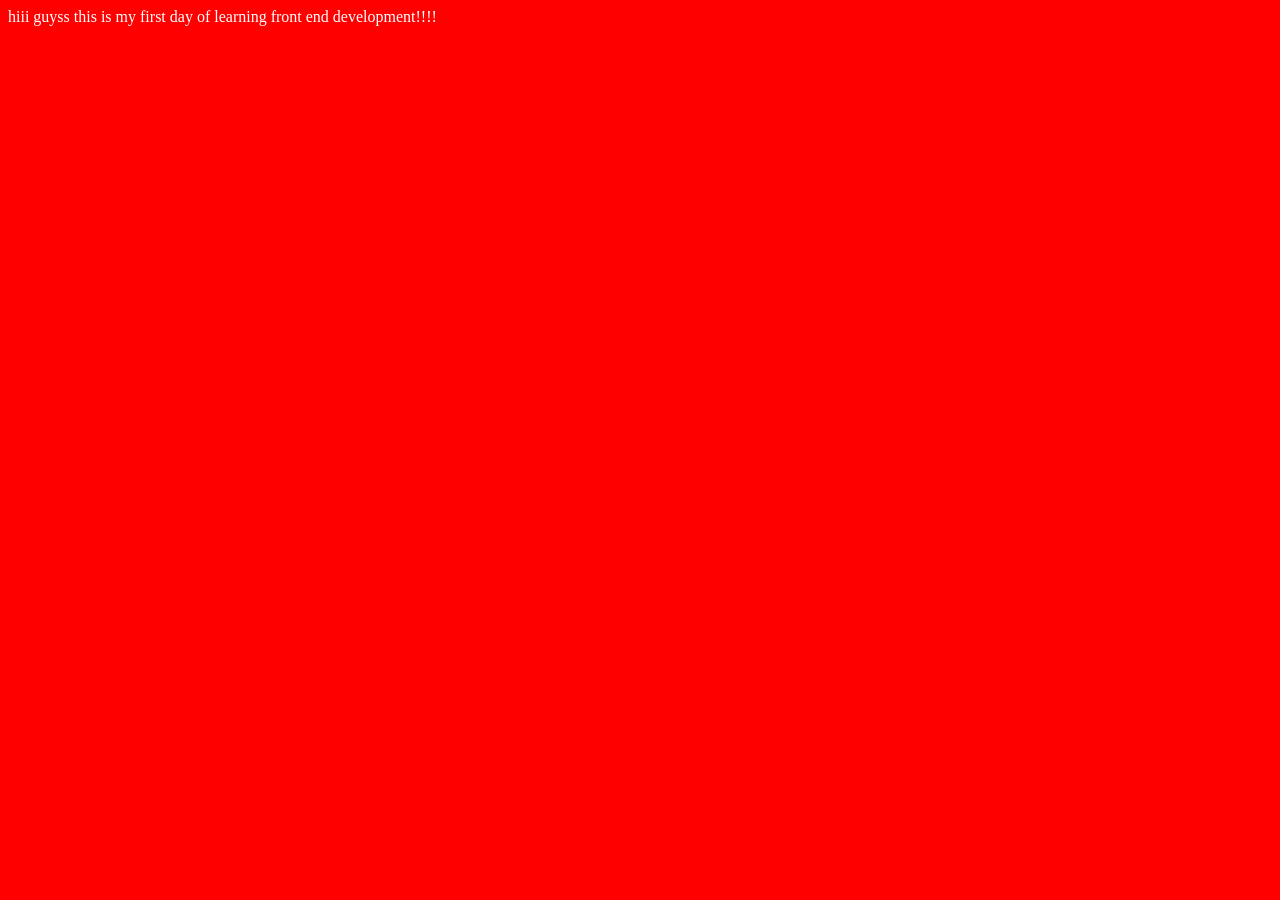
<file: begin.html/Index.html>
<!DOCTYPE html>
<html lang="en">
<head>
    <meta charset="UTF-8">
    <meta name="viewport" content="width=device-width, initial-scale=1.0">
    <title>My Website</title>
    <link rel="stylesheet" href="style.css">

</head>
<body>
    hiii guyss this is my first day of learning front end development!!!! 
<script src="script.js"></script>
</body>
</html>
</file>
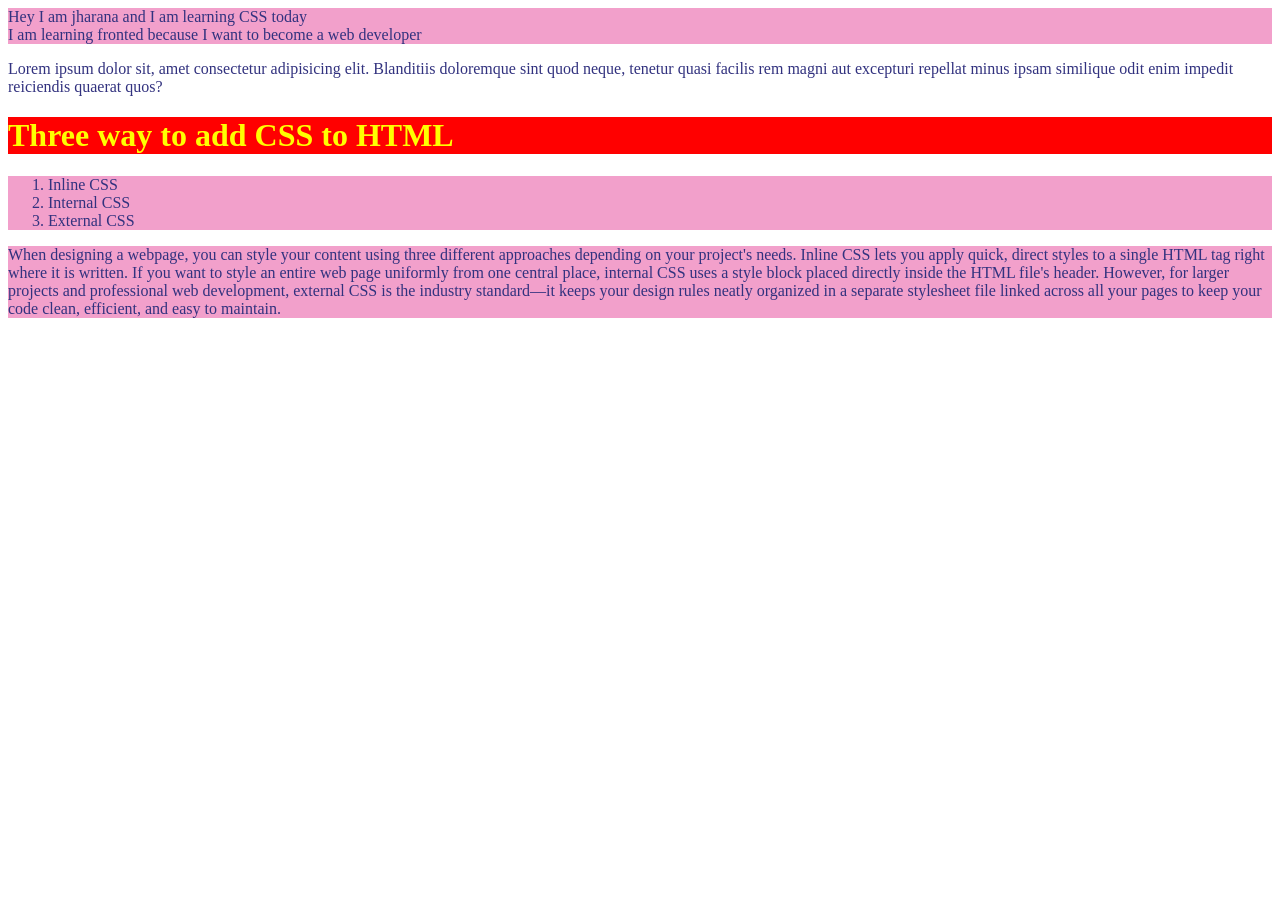
<file: CSS/index.html>
<!DOCTYPE html>
<html lang="en">

<head>
    <meta charset="UTF-8">
    <meta name="viewport" content="width=device-width, initial-scale=1.0">
    <title>CSS</title>
    <style>
        div,
        span {
            color: rgb(50, 50, 127);
            background-color: rgb(242, 160, 203);

        }
    </style>
</head>

<body>
    <div>
        Hey I am jharana and I am learning CSS today
    </div>
    <div>
        I am learning fronted because I want to become a web developer
    </div>
    <span>
        <p>Lorem ipsum dolor sit, amet consectetur adipisicing elit. Blanditiis doloremque sint quod neque, tenetur
            quasi facilis rem magni aut excepturi repellat minus ipsam similique odit enim impedit reiciendis quaerat
            quos?</p>
    </span>

</body>

</html>



<!-- inline, internal, external  -->

<head>
    <meta charset="UTF-8">
    <meta name="viewport" content="width=device-width, initial-scale=1.0">
    <title>inline, internal, external</title>

    <style>
        h1 {
            color: yellow;
            background-color: red;
        }
    </style>
    <link rel="stylesheet" href="style.css">
</head>

<body>
    <!-- <h1  style="color:rgb(69, 180, 232); background-color: cadetblue">Three way to add CSS to HTML </h1> -->
     <!-- this comment is used for individual elements lie color ko lagi use hunxa -->
    <h1>Three way to add CSS to HTML </h1>
    <div>
        <ol>
            <!-- element ma style tag lagera CSS lekhne-->
            <li>Inline CSS</li>
            <!-- style tag lagayara css lekhney -->

            <li>Internal CSS</li>
            <!-- link tag or file.css or name.css lagera external css file jodne -->
            <li>External CSS</li>
        </ol>
    </div>
    <div>
        <p>When designing a webpage, you can style your content using three different approaches depending on your
            project's needs. Inline CSS lets you apply quick, direct styles to a single HTML tag right where it is
            written. If you want to style an entire web page uniformly from one central place, internal CSS uses a style
            block placed directly inside the HTML file's header. However, for larger projects and professional web
            development, external CSS is the industry standard—it keeps your design rules neatly organized in a separate
            stylesheet file linked across all your pages to keep your code clean, efficient, and easy to maintain.</p>
    </div>
    </div>
</body>
</html>
</file>
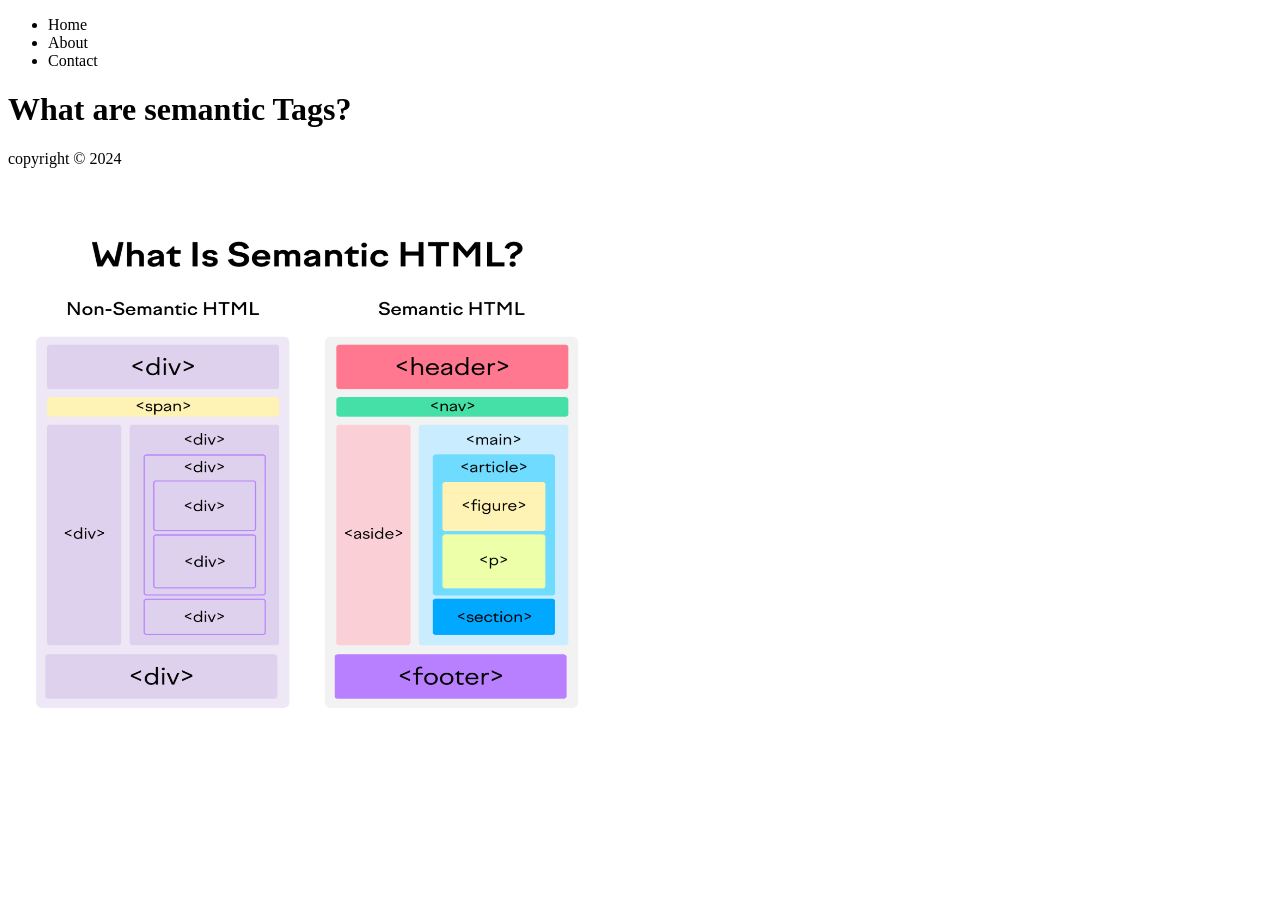
<file: sematic tag/index.html>
<!DOCTYPE html>
<html lang="en">
<head>
    <meta charset="UTF-8">
    <meta name="viewport" content="width=device-width, initial-scale=1.0">
    <title>Sematic Tags</title>
</head>
<body>
    <header>
        <nav>
            <ul>
                <li>Home</li>
                <li>About</li>
                <li>Contact</li>    
            </ul>
        </nav>
        <main>
             <h1>What are semantic Tags?</h1>

        </main>
        <footer>
            copyright &copy; 2024

        </footer>
    </header>
    <br><br><br>


    <!-- <h1>What are semantic Tags?</h1> -->
    <img src="semantic-tags.png" alt="semantic tags" width="600" height="500">
    
</body>
</html>
</file>
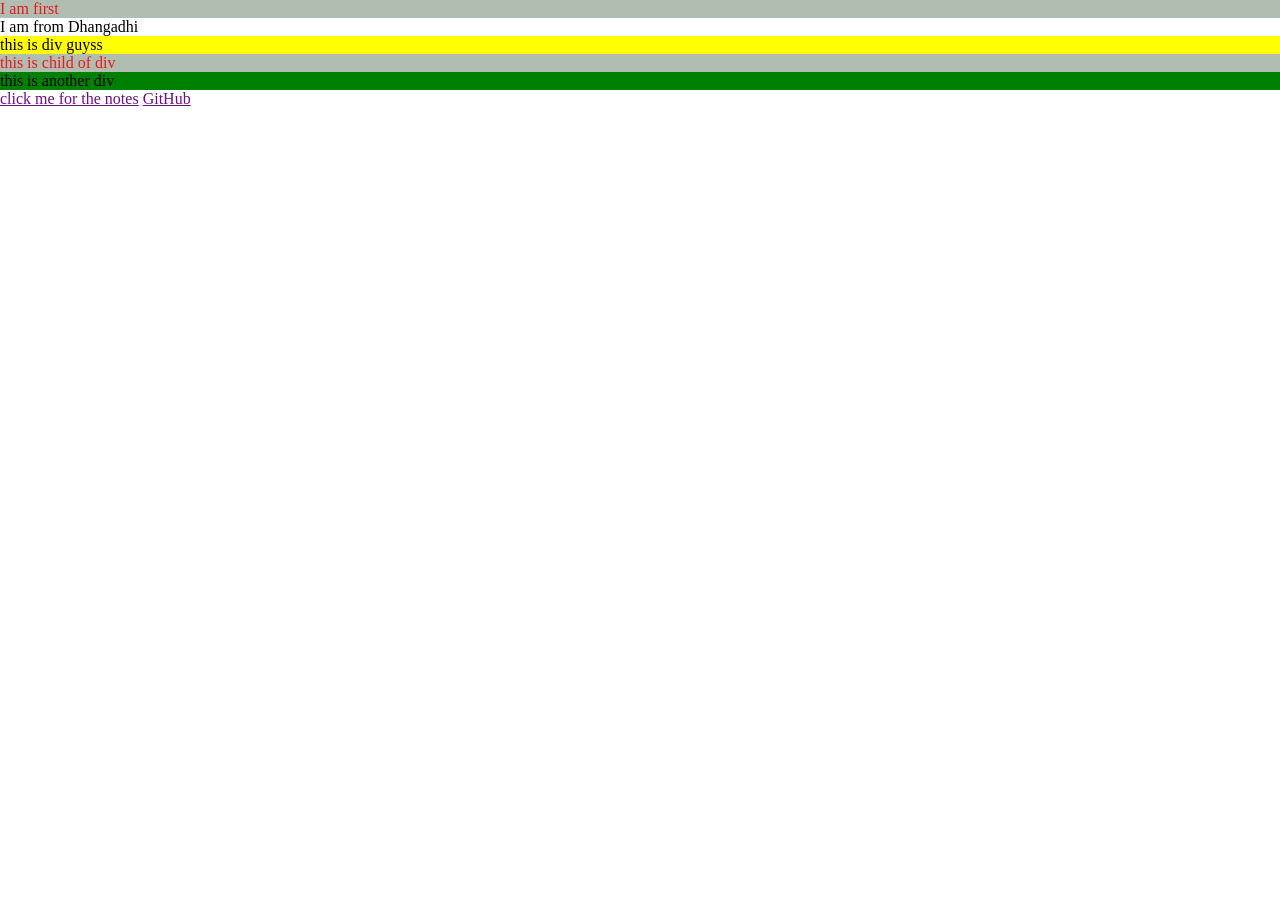
<file: CSS/selector.html>
<!DOCTYPE html>
<html lang="en">
<head>
    <meta charset="UTF-8">
    <meta name="viewport" content="width=device-width, initial-scale=1.0">
    <title>CSS Selector</title>
    <style>
        /* Element Selector  */
        div{
            /* background-color: rgb(242, 160, 203); */
        }
        /* Class Selector */
        .yellow{
            background-color: yellow
        }
        /* Id Selector */
        #green{
            background-color: green
        }
        /* child selector */
        /* direct child vaya matra child lai select garxa */
        div>p{
            color: rgb(30, 153, 100);
            background-color: rgb(242, 160, 203);
        }
        /* descendant selector */
        div p{
            color: rgb(60, 2, 60);
            background-color: brown;
        }
        /* universal selector */
        *{
            margin: 0;
            padding: 0;
        }
        /* Pseudo selector */
        a:visited{
            color: rgb(26, 26, 232);
        }
        a:link{
            color:rgb(105, 17, 132)
        }
        a:active{
            background-color: mediumseagreen;
        }
        a:hover{
            background-color: rgb(232, 26, 26);
        }
        p:first-child{
            color: rgb(232, 26, 26);
            background-color: rgb(176, 189, 176);
        }

    </style>
</head>
<body>
    <main class="one">
    <p>I am first</p>
    <P>I am from Dhangadhi</P>
    </main>

    <div class="yellow">
        this is div guyss
        <article>
            <p>this is child of div</p>
        </article>
    </div>
    <div id="green">
        this is another div 
    </div>
    <a href="https://www.w3schools.com/" target="_blank">click me for the notes</a>
    <a href="https://www.GitHub2.com/" target="_blank">GitHub</a>

    
</body>
</html>
</file>
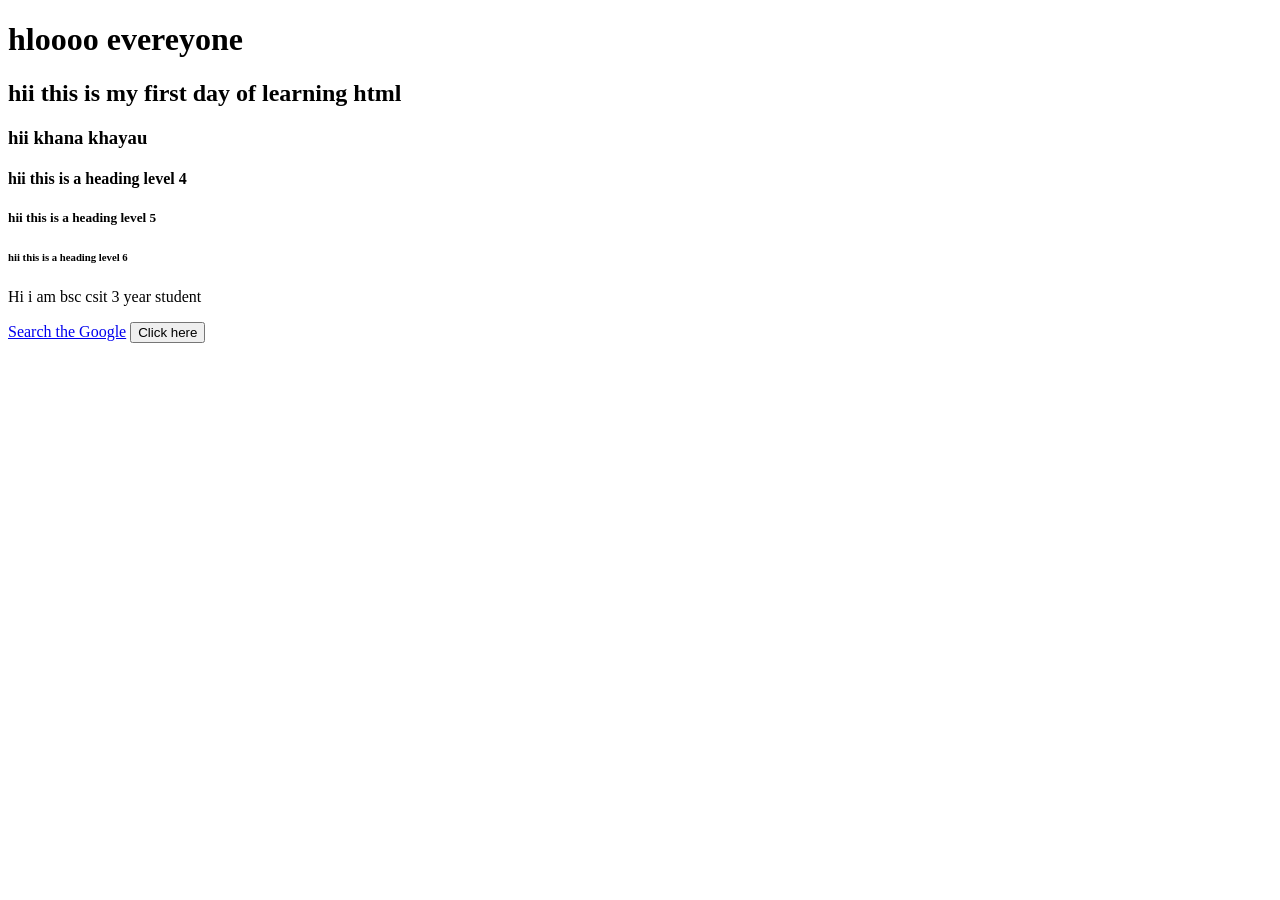
<file: day1/basic.html>
<!DOCTYPE html>
<html lang="en">
<head>
    <meta charset="UTF-8">
    <meta name="viewport" content="width=device-width, initial-scale=1.0">
    <title>First Website</title>
</head>
<body>
    <h1>hloooo evereyone</h1>
    <h2>hii this is my first day of learning html</h2>
    <h3>hii khana khayau</h3>
    <h4>hii this is a heading level 4</h4>
    <h5>hii this is a heading level 5</h5>
    <h6>hii this is a heading level 6</h6>
    <p>Hi i am bsc csit 3 year student</p>
    <a href= "https://wwww.google.com">Search the Google</a>
    <button>Click here</button>
</body>
</html>
</file>
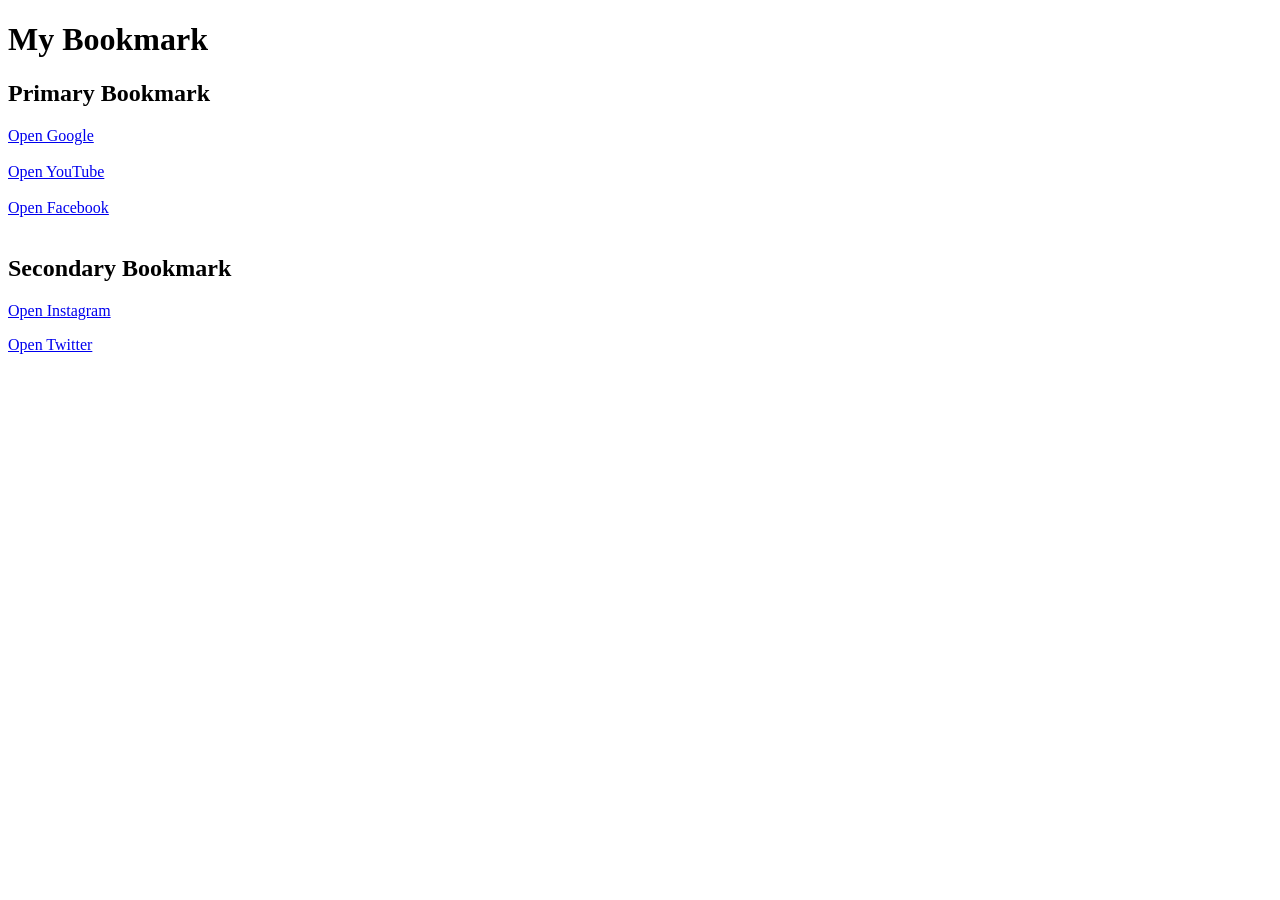
<file: day1/bookmark.html>
<!DOCTYPE html>
<html lang="en">
<head>
    <meta charset="UTF-8">
    <meta name="viewport" content="width=device-width, initial-scale=1.0">
    <title>BookMark</title>
</head>
<body>
    <h1>My Bookmark</h1>
    <h2>Primary Bookmark</h2>
    <a target="_blank" href="https://www.google.com/">Open Google</a>
    <br><br>
    <a target="_blank" href="https://www.youtube.com/">Open YouTube</a>
    <br><br>
    <a target="_blank" href="https://www.facebook.com/">Open Facebook</a>
    <br><br>
    <h2>Secondary Bookmark</h2>
    <p><a target="_blank" href="https://www.instagram.com/">Open Instagram</a></p>
    
    <a target="_blank" href="https://www.twitter.com/">Open Twitter</a>
    <br><br>

    
</body>
</html>
</file>
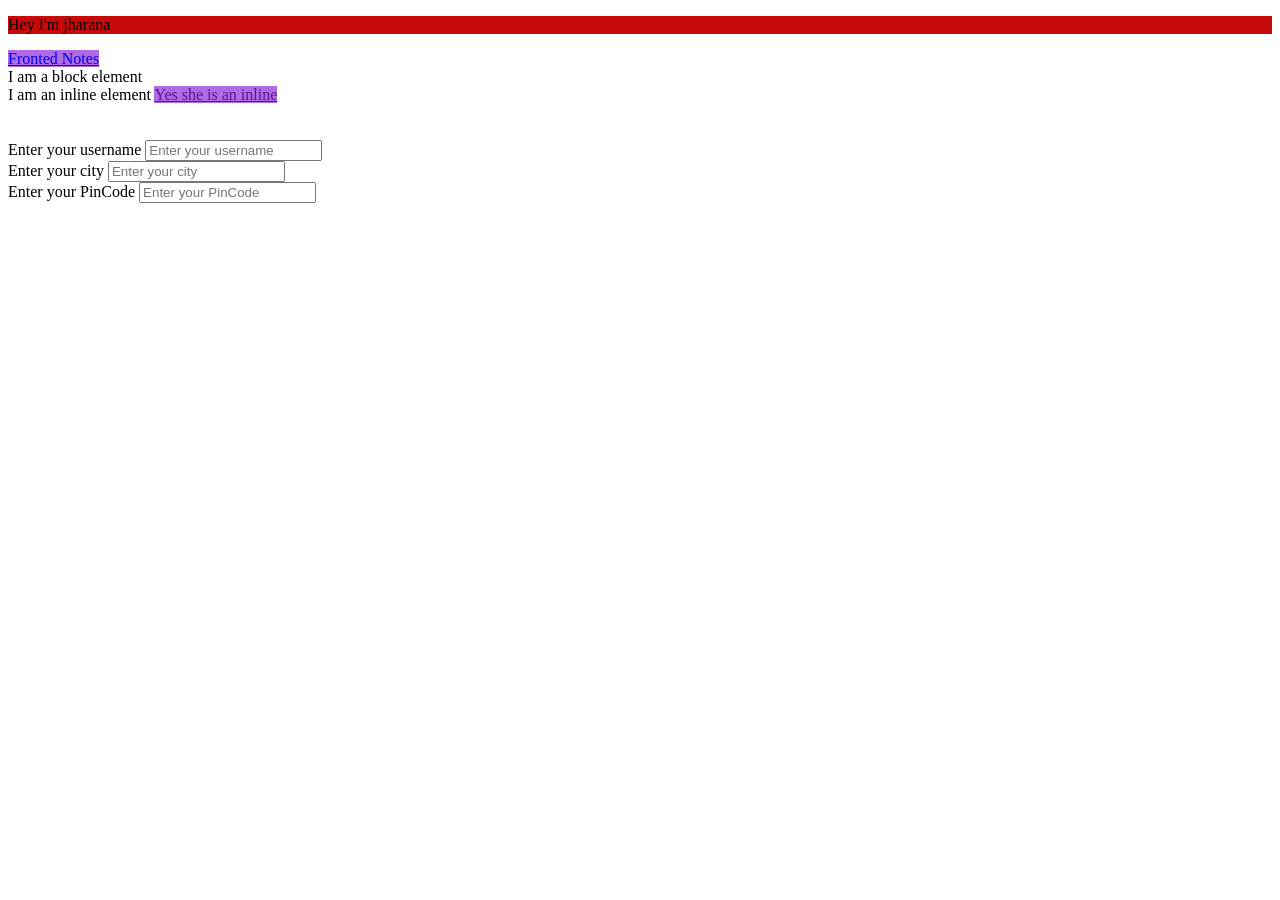
<file: format.html/element.html>
<!DOCTYPE html>
<html lang="en">

<head>
    <meta charset="UTF-8">
    <meta name="viewport" content="width=device-width, initial-scale=1.0">
    <title>Inline and Block Elements</title>
    <link rel="stylesheet" href="style.css">
</head>

<body>
    <p>Hey I'm jharana</p>
    <a href="https://archive.codewithharry.com/notes/">Fronted Notes</a>
    <div>I am a block element</div>
    <span>I am an inline element</span>
    <a href="">Yes she is an inline</a>

    <br><br><br>

</body>

</html>
<!-- quick quize -->
<!-- without using br tag, write a vertically aligned form asking for user name, city and pincode -->

<head>
    <meta charset="UTF-8">
    <meta name="viewport" content="width=device-width, initial-scale=1.0">
    <title>form</title>
</head>

<body>
    <form action="POST">
        <div>
            <label for="username">Enter your username</label>
            <input type="text" id="username" name="username" placeholder="Enter your username">
        </div>
        <div>
            <label for="" city">Enter your city</label>
            <input type="text" id="city" name="city" placeholder="Enter your city">
        </div>
        <label for="PinCode">Enter your PinCode</label>
        <input type="" text" id="PinCode" name="PinCode" placeholder="Enter your PinCode">
        </div>
    </form>
</body>

</html>
</file>
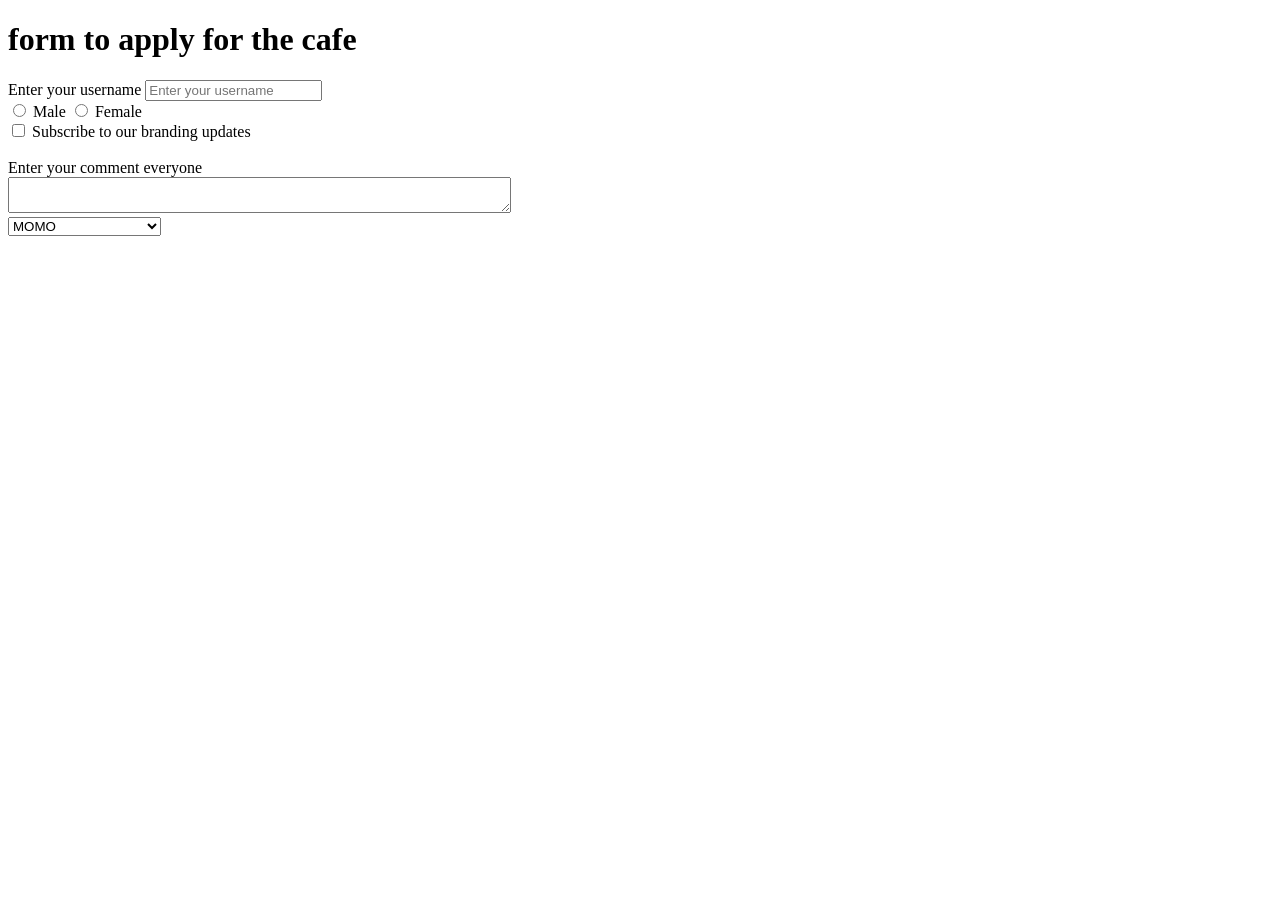
<file: format.html/form.html>
<!DOCTYPE html>
<html lang="en">

<head>
    <meta charset="UTF-8">
    <meta name="viewport" content="width=device-width, initial-scale=1.0">
    <title>Forms</title>
</head>

<body>
    <h1>form to apply for the cafe</h1>
    <form action="POST">
        <div>
            <label for="username">Enter your username</label>
            <input type="text" id="username" name="username" placeholder="Enter your username">
        </div>
        <div>
            <input type="radio" id="male" name="gender" value="male">
            <label for="male">Male</label>
            <input type="radio" id="female" name="gender" value="female">
            <label for="female">Female</label>
        </div>
        <div>
            <input type="checkbox" id="subscribe" name="subscribe" value="yes">
            <label for="subscribe">Subscribe to our branding updates</label>
        </div>
        <div>
            <br>
            <label for=""comment">Enter your comment everyone</label>
            <br>
            <textarea name="comment" row="10" cols="60">
                
            </textarea>

        </div>
        <div>
            <select name="Items">
                <option value="MOMO">MOMO</option>
                <option value="VEG CHOWMIN">VEG CHOWMIN</option>
                <option value="CHICKEN CHOWMIN">CHICKEN CHOWMIN</option>
                <option value="SAMOSA">SAMOSA</option>
            </select>

        </div>

    </form>


</body>

</html>
</file>
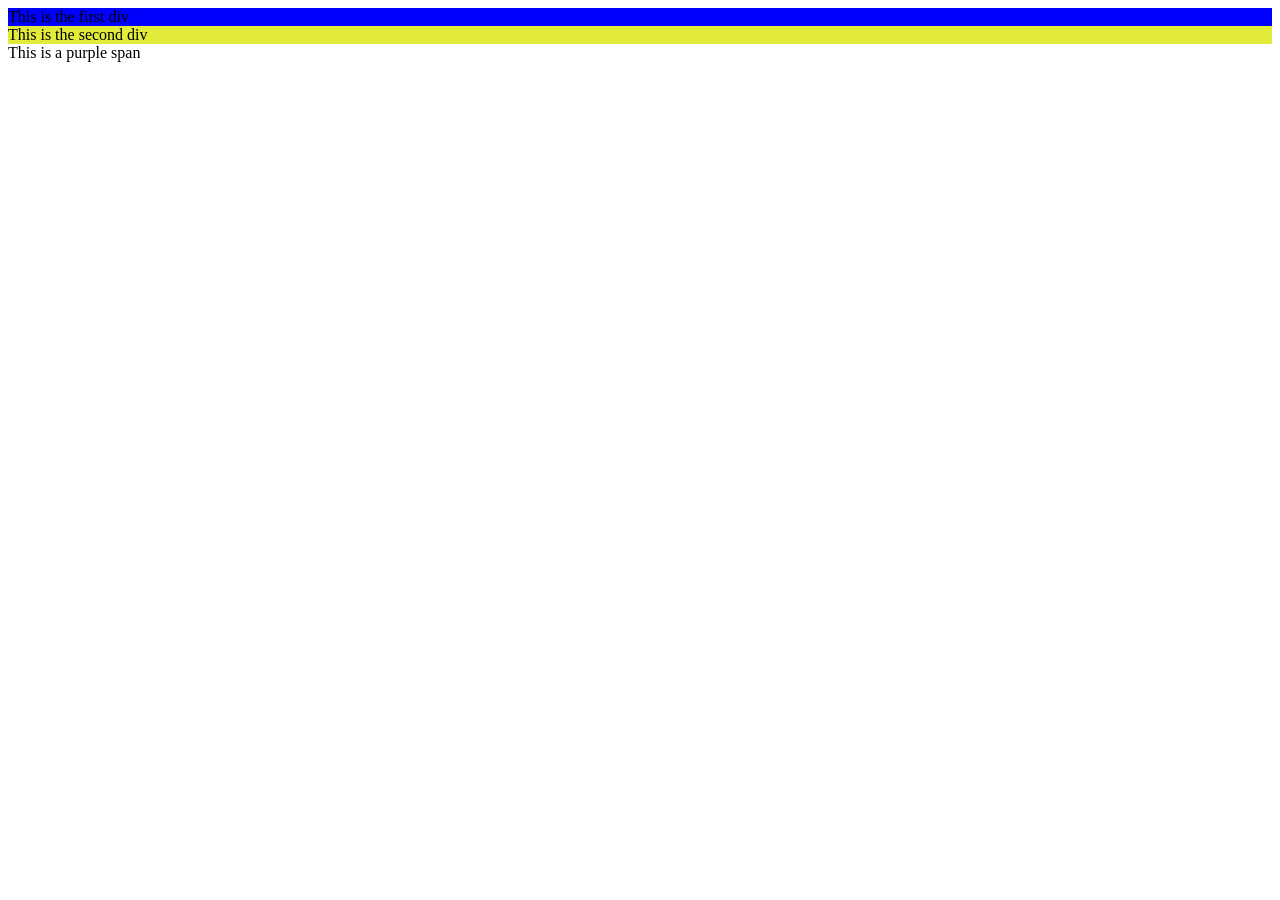
<file: format.html/ID_and_Class.html>
<!DOCTYPE html>
<html lang="en">
<head>
    <meta charset="UTF-8">
    <meta name="viewport" content="width=device-width, initial-scale=1.0">
    <title>ID and Classes in HTML</title>
    <link rel="stylesheet" href="style.css">
</head>
<body>
    <!-- ID uniquely identifies an element and class can be used to style multiple elements -->
     <!-- #->means class and dot(.) means ID-->

    <div id="firstdiv" class="red bg-green">This is the first div</div>
    <div id="seconddiv" class="blue">This is the second div</div>
    <span class="third">This is a purple span</span>



    
</body>
</html>
</file>
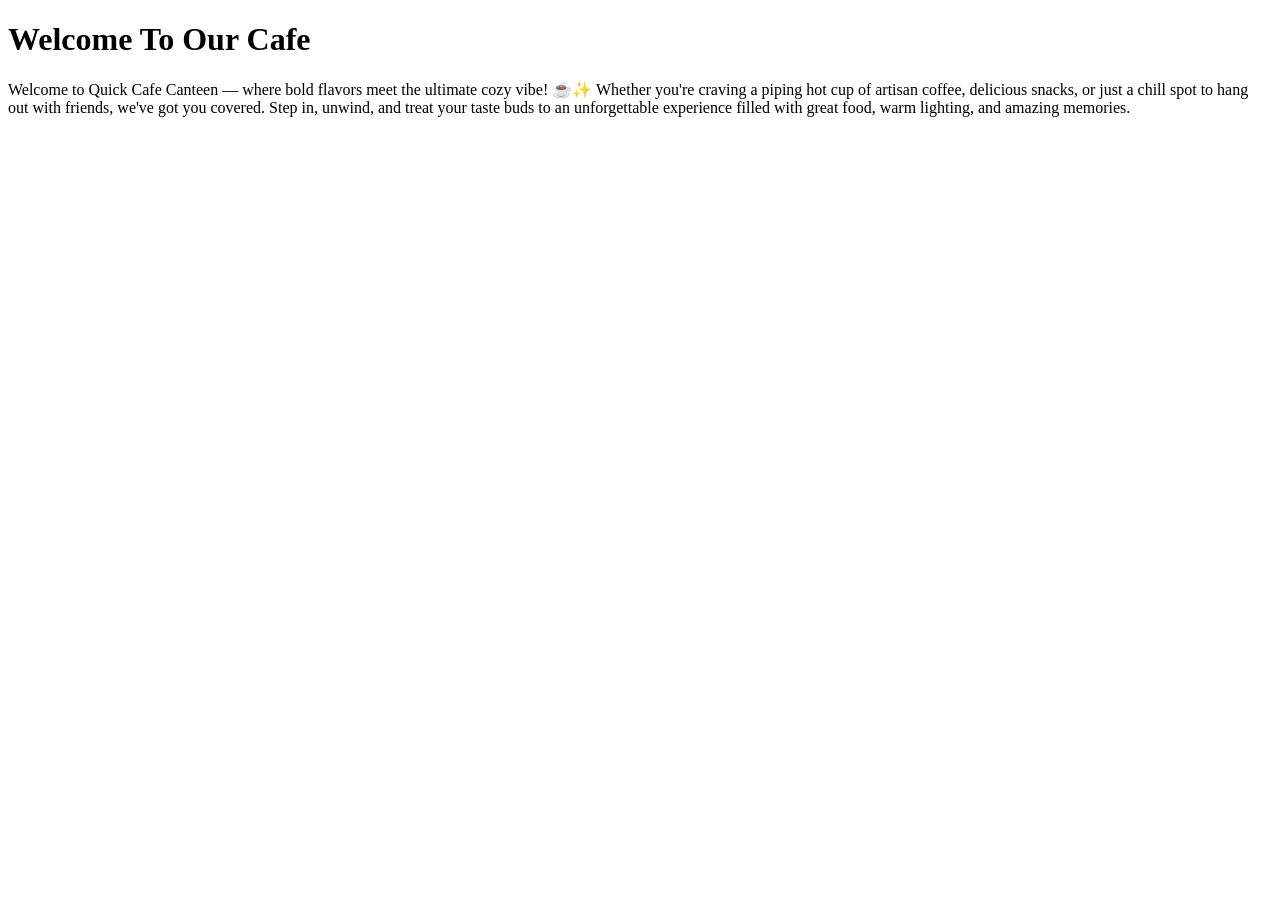
<file: format.html/index1.html>
<!DOCTYPE html>
<html lang="en">
<head>
    <meta charset="UTF-8">
    <meta name="viewport" content="width=device-width, initial-scale=1.0">
    <meta name=""description" content="Welcome to Quick Cafe Canteen, where bold flavors meet a cozy vibe. Enjoy artisan coffee, delicious snacks, and a chill spot to hang out with friends.">
    <title>Quick Cafe Canteen</title>
</head>
<body>
    <h1>Welcome To Our Cafe</h1>
    <p>Welcome to Quick Cafe Canteen — where bold flavors meet the ultimate cozy vibe! ☕✨ Whether you're craving a piping hot cup of artisan coffee, delicious snacks, or just a chill spot to hang out with friends, we've got you covered. Step in, unwind, and treat your taste buds to an unforgettable experience filled with great food, warm lighting, and amazing memories.</p>
    
</body>
</html>
</file>
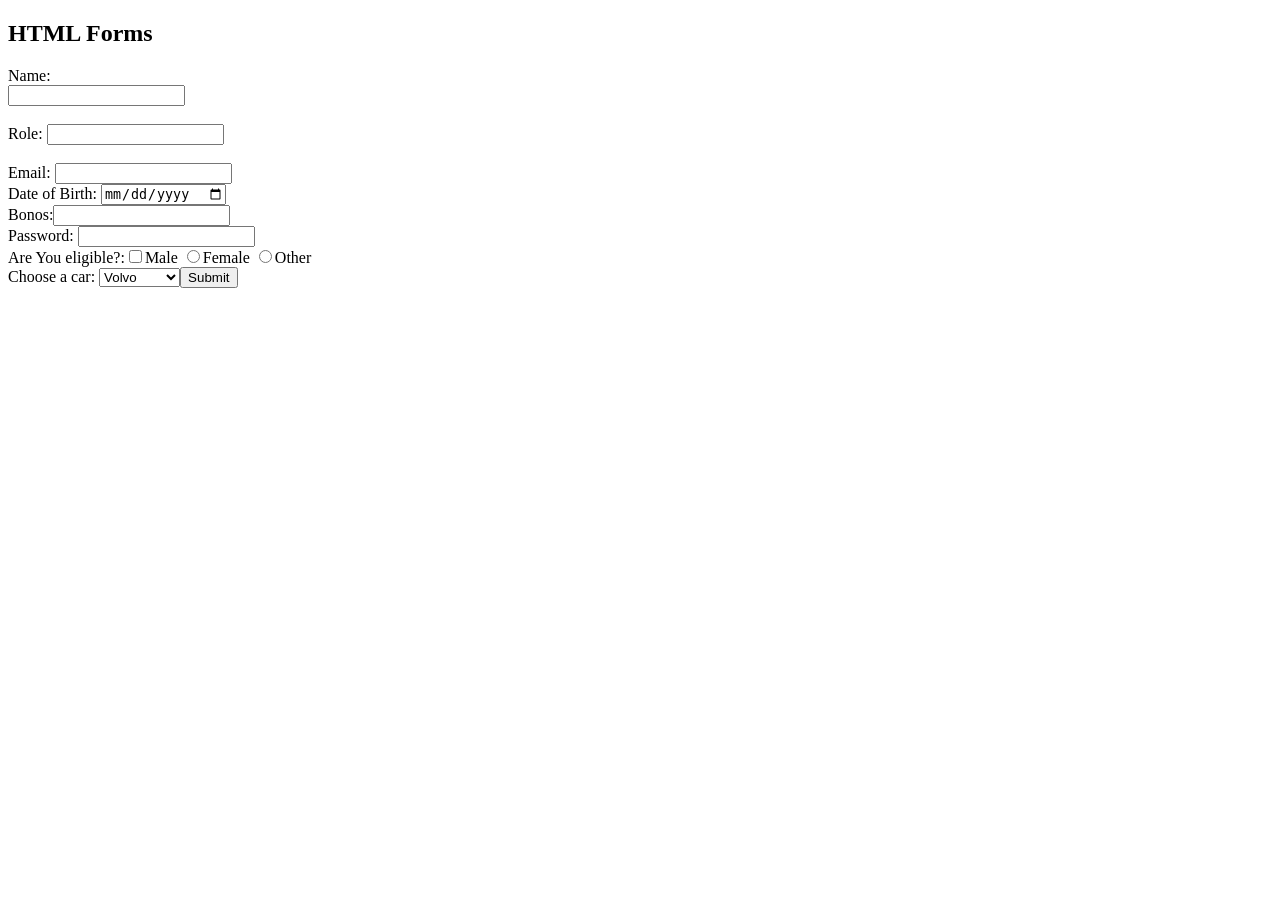
<file: Sajita/form.html>
<!DOCTYPE html>
<html lang="en">
<head>
    <meta charset="UTF-8">
    <meta name="viewport" content="width=device-width, initial-scale=1.0">
    <title>Form</title>
</head>
<body>
    <h2>HTML Forms</h2>
    <form action="backendent.php">
        <label for="myname">Name:</label><br>
        <div>
       <input type = "text" name ="myname" id="myname">
        </div>
       <br> <div>
        Role:  <input type= "text" name ="myrole">
    
        </div>
        <br><div>
        Email: <input type="email" name="myemail">
        </div>
<div>
    Date of Birth: <input type="date" name="mydob">
</div>
        <div>
            Bonos:<input type="number" name="mybonos" value="yes">
            </div>
            <div>
                Password: <input type="password" name="mypassword">
            </div>
            <div>
                Are You eligible?:<input type="checkbox" name="myEligibibility>

            </div>
        <br>
            <div>
            Gender:<input type="radio" name="mygender" value="male">Male
            <input type="radio" name="mygender" value="female">Female
            <input type="radio" name="mygender" value="other">Other
            
           <br> <label for="cars">Choose a car:</label>
            <select name="mycars" id="cars">
                <option value="volvo">Volvo</option>
                <option value="saab">Saab</option>
                <option value="mercedes">Mercedes</option>
        <br> <input type="submit" value="Submit">

    </form>
</body>
</html>
</file>
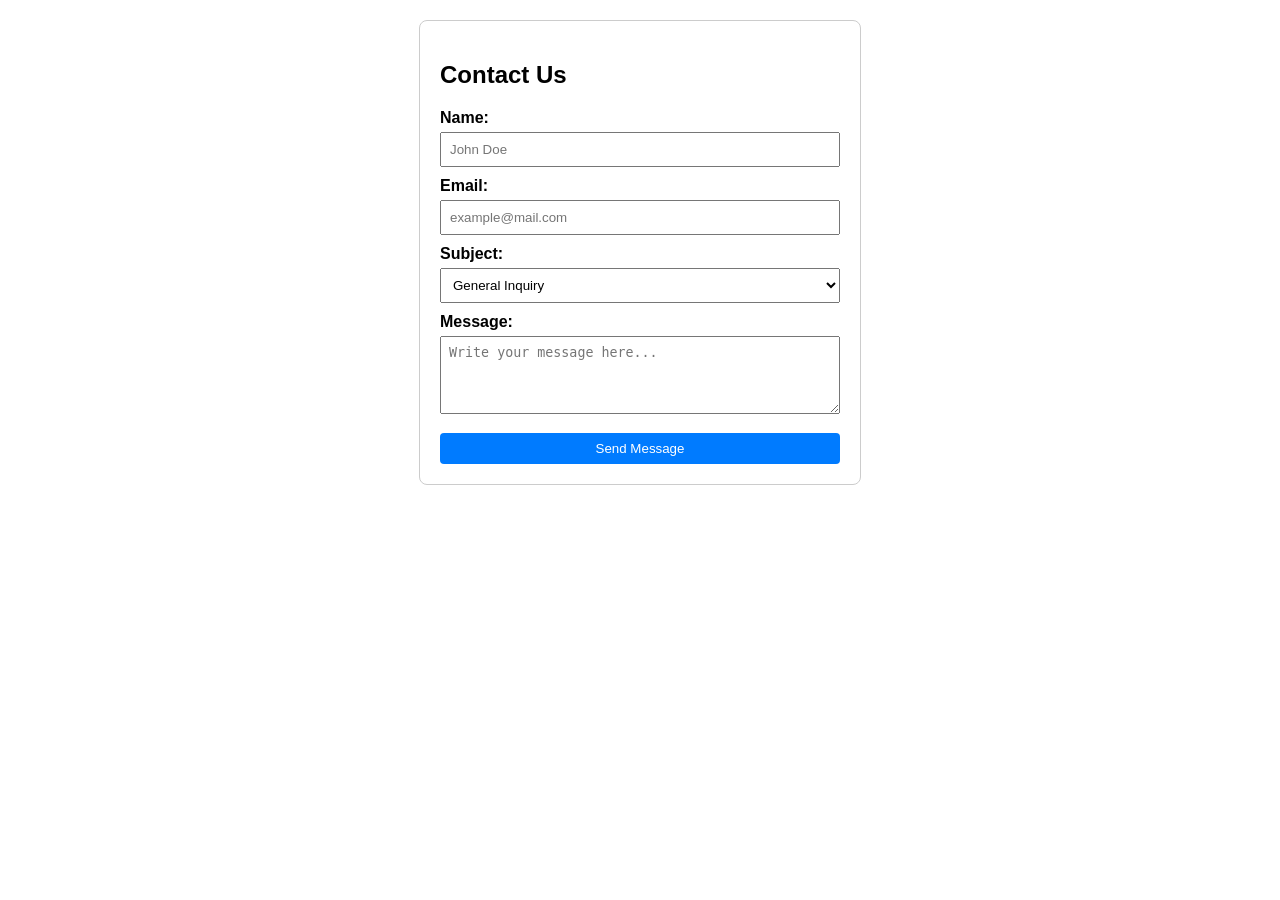
<file: Sajita/form1.html>
<!DOCTYPE html>
<html lang="en">
<head>
  <meta charset="UTF-8">
  <title>Simple HTML Form</title>
  <style>
    /* Basic styling to make the form look neat */
    form {
      max-width: 400px;
      margin: 20px auto;
      padding: 20px;
      border: 1px solid #ccc;
      border-radius: 8px;
      font-family: Arial, sans-serif;
    }
    label {
      display: block;
      margin-top: 10px;
      font-weight: bold;
    }
    input, select, textarea, button {
      width: 100%;
      padding: 8px;
      margin-top: 5px;
      box-sizing: border-box;
    }
    button {
      margin-top: 15px;
      background-color: #007bff;
      color: white;
      border: none;
      border-radius: 4px;
      cursor: pointer;
    }
    button:hover {
      background-color: #0056b3;
    }
  </style>
</head>
<body>

  <form action="/submit" method="POST">
    <h2>Contact Us</h2>

    <!-- Text Input -->
    <label for="name">Name:</label>
    <input type="text" id="name" name="userName" placeholder="John Doe" required>

    <!-- Email Input -->
    <label for="email">Email:</label>
    <input type="email" id="email" name="userEmail" placeholder="example@mail.com" required>

    <!-- Dropdown / Select Option -->
    <label for="subject">Subject:</label>
    <select id="subject" name="subject">
      <option value="general">General Inquiry</option>
      <option value="support">Customer Support</option>
      <option value="feedback">Feedback</option>
    </select>

    <!-- Textarea for Longer Messages -->
    <label for="message">Message:</label>
    <textarea id="message" name="message" rows="4" placeholder="Write your message here..."></textarea>

    <!-- Submit Button -->
    <button type="submit">Send Message</button>
  </form>

</body>
</html>
</file>
<file: begin.html/style.css>
body{
    background-color : red ; 
    color : white ;
}
</file>
<file: CSS/style.css>
h1 {
            color: yellow;
            background-color: red;
        }
</file>
<file: format.html/style.css>
p{
    background-color: #c60a0a;
}
a{
    background-color: #af6ae4;
}
.red{
    
}
#firstdiv{
    background-color: blue;
}
#seconddiv{
    background-color: #e2eb3a;
}  
#third{
    background-color: #333679;
}
</file>
